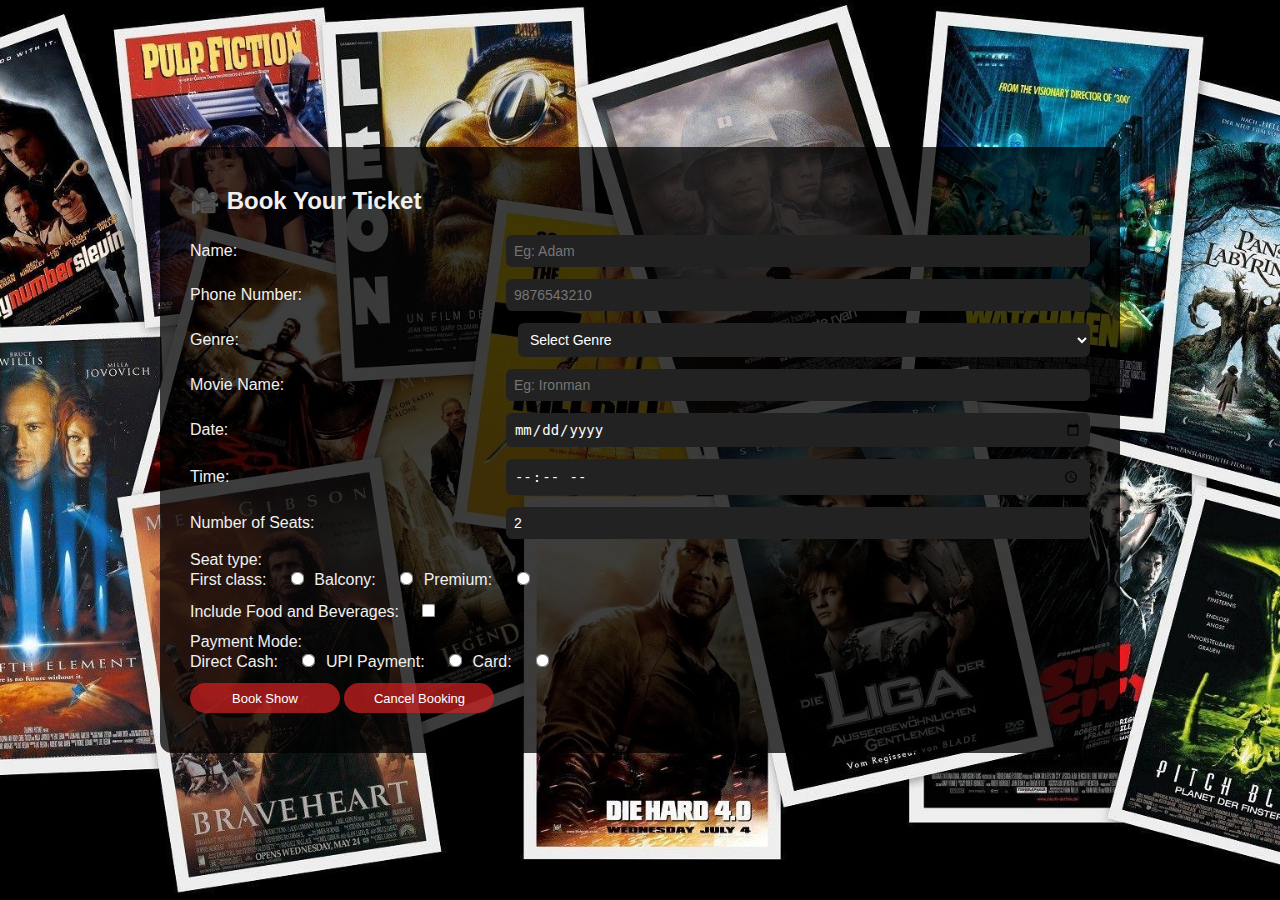
<file: index.html>
<!DOCTYPE html>
<html lang="en">

<head>
  <meta charset="UTF-8" />
  <meta name="viewport" content="width=device-width, initial-scale=1.0" />
  <title>Booking</title>
  <link rel="stylesheet" href="index.css" />
  <script src="index.js" defer></script>
</head>

<body>
  <form id="bookingForm" novalidate>
    <h2>🎥 Book Your Ticket</h2>
    <div class="input-control">
      <div class="errors">

        <div class="Movie">
          <label for="name">Name:</label>
          <input type="text" id="name" placeholder="Eg: Adam" />

        </div>

        <div class="Movie">
          <label for="phn">Phone Number:</label>
          <input type="tel" id="phn" placeholder="9876543210" />
        </div>

        <div class="Movie">
          <label for="genre">Genre:</label><br />
          <select id="genre" name="genre">
            <option value="select">Select Genre</option>
            <option value="comedy">Comedy</option>
            <option value="action">Action</option>
            <option value="thriller">Thriller</option>
            <option value="sci-fi">Sci-Fi</option>
          </select>
        </div>

        <div class="Movie">
          <label for="mname">Movie Name:</label>
          <input type="text" id="mname" placeholder="Eg: Ironman" />
        </div>

        <div class="Movie">
          <label for="date">Date:</label>
          <input type="date" id="date" />
        </div>

        <div class="Movie">
          <label for="time">Time:</label>
          <input type="time" id="time" />
        </div>

        <div class="Movie">
          <label for="seat">Number of Seats:</label>
          <input type="number" id="seat" min="1" max="15" value="2" />
        </div>
        <div id="seatTypeGroup" class="error-block">

          <div class="radio">
            <label>Seat type:</label><br />
            <label>First class:</label>
            <input type="radio" name="seating" value="firstclass" />

            <label>Balcony:</label>
            <input type="radio" name="seating" value="balcony" />

            <label>Premium:</label>
            <input type="radio" name="seating" value="premium" />
          </div>
        </div>
      </div>
      <div id="fnbGroup" class="error-block">

        <div class="checkbox">
          <label for="include-fnb">Include Food and Beverages:</label>
          <input type="checkbox" id="include-fnb" />


          <div class="checkbox-group" id="fnb-options" style="display: none;">
            <label class="title">Select Food & Beverages:</label><br>
            <input type="checkbox" name="fnb" value="Popcorn"> Popcorn 🍿<br>
            <input type="checkbox" name="fnb" value="Nachos"> Nachos 🧀<br>
            <input type="checkbox" name="fnb" value="Soda"> Soda 🥤<br>
            <input type="checkbox" name="fnb" value="Burger"> Burger 🍔<br>
            <input type="checkbox" name="fnb" value="Ice Cream"> Ice Cream 🍨<br>
          </div>
        </div>
      </div>



      <div id="paymentGroup" class="error-block">

        <div class="radio">
          <label>Payment Mode:</label><br />
          <label>Direct Cash:</label>
          <input type="radio" name="payment" value="Direct Cash" />

          <label>UPI Payment:</label>
          <input type="radio" name="payment" value="UPI Payment" />

          <label>Card:</label>
          <input type="radio" name="payment" value="Card" />
        </div>

        <div class="Movie" style="display: none;" id="upi">
          <label>Scan UPI QR:</label><br />
          <img src="qrcode.webp" alt="QR Code" width="120" />
        </div>
      </div>
    </div>

    <div>
      <button type="submit">Book Show</button>
      <button type="reset" id="cancelBooking">Cancel Booking</button>
    </div>
    <div id="errorMessages" style="color:yellow; margin-top: 20px;"></div>

  </form>

</body>

</html>
</file>
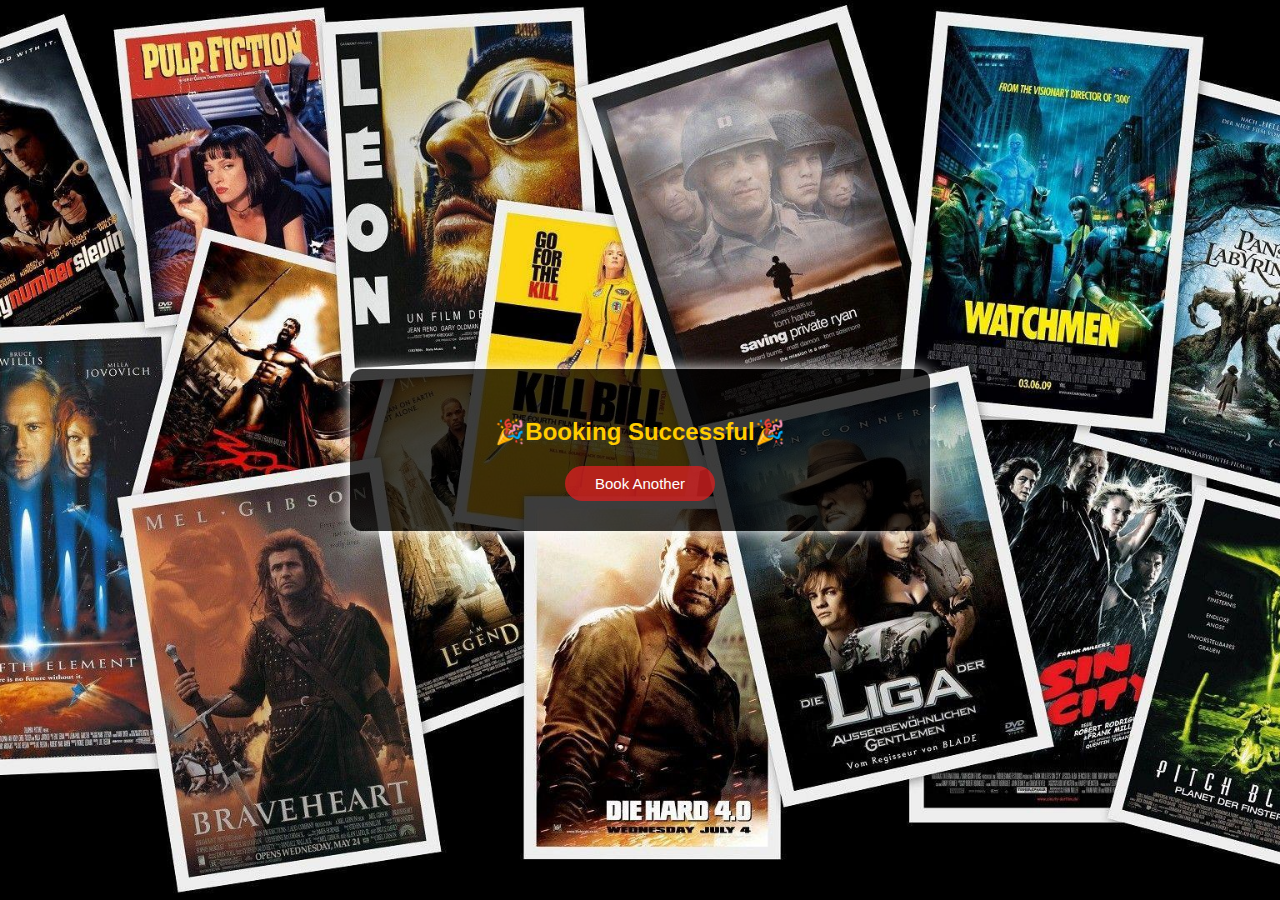
<file: end.html>
<!DOCTYPE html>
<html lang="en">

<head>
    <meta charset="UTF-8">
    <meta name="viewport" content="width=device-width, initial-scale=1.0">
    <title>Confirmation</title>
    <link rel="stylesheet" href="end.css">
</head>

<body>
    <div class="was">
        <h2>🎉Booking Successful🎉</h2>

        <a href="index.html"><button>Book Another</button></a>
    </div>

    
  
</body>


</html>
</file>
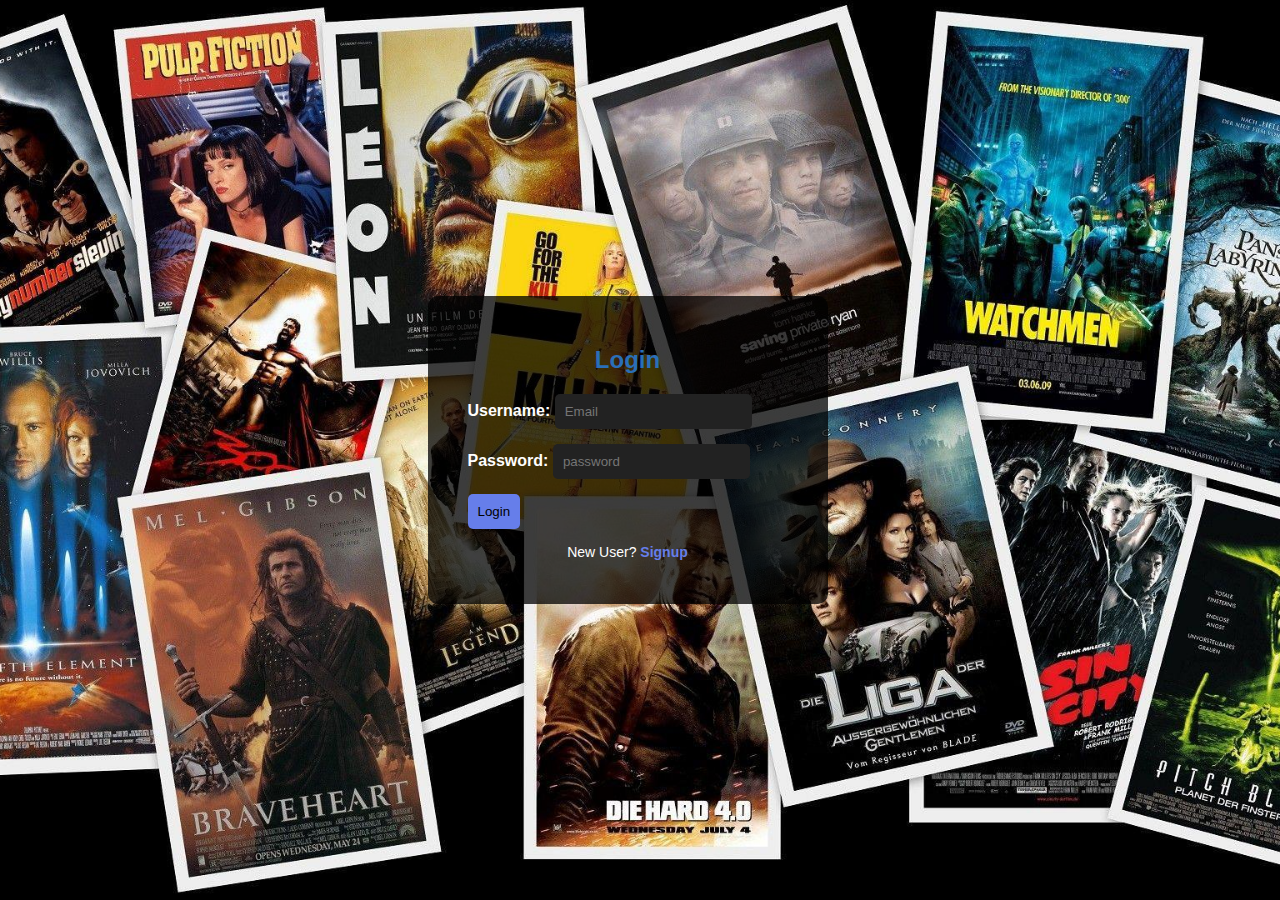
<file: login.html>
<!DOCTYPE html>
<html lang="en">

<head>
  <meta charset="UTF-8">
  <meta name="viewport" content="width=device-width, initial-scale=1.0">
  <title>login-form</title>
  <link rel="stylesheet" href="login.css">
</head>

<body>
  <div class="one">

    <form id="login">
      <h2 id="login">Login</h2>
      <div>
        <label for="username">Username:</label>
        <input type="text" id="username" placeholder="Email" required>
      </div>
      <div>
        <label for="password">Password:</label>
        <input type="password" id="password" placeholder="password" required>
      </div>
      <div>
        <button type="submit">Login</button>
      </div>
      <div>
        <p class="toggle-text"> New User? <a href="#" id="signup">Signup</a></p>
      </div>
    </form>
    
    <form id="newuser" style="display: none;" >
      <h2 id="signup">Signup</h2>
      <div>
        <label for="username">Username:</label>
        <input type="email" id="username" placeholder="Email" required>
      </div>
      <div>
        <label for="password">Password:</label>
        <input type="password" id="password" placeholder="password" required>
      </div>
      <div>
        <label for="Confirm">Confirm Password:</label>
        <input type="password" id="Confirm" placeholder="password" required>
      </div>
      <div>
        <button type="submit">Signup</button>
      </div>
      <div>
        <p class="toggle-text">Already have an account? <a href="#" id="login">Login</a></p>
      </div>
    </form>
  </div>
</body>
<script src="script.js"></script>


</html>
</file>
<file: index.css>
body {
  margin: 0;
  padding: 0;
  font-family: 'Segoe UI', sans-serif;
  background: url('uff.jpg') no-repeat center center fixed;
  background-size: cover;
  color: #f0f0f0;
  display: flex;
  justify-content: center;
  align-items: center;
  height: 100vh;
  overflow: hidden;

}




form {
  background-color: rgba(0, 0, 0, 0.75);
  padding: 20px 30px;
  border-radius: 12px;
  border: black;
  box-shadow: none;
  max-width: 900px;
  width: 100%;
  max-height: 95vh;
  overflow-y: auto;
  scrollbar-width: none;

}

form::-webkit-scrollbar {
  display: none;
}


.Movie {
  display: flex;
  align-items: center;
  justify-content: space-between;
  margin-bottom: 12px;
  gap: 10px;
}

.Movie label {
  width: 35%;
  font-weight: 500;
}

.Movie input,
.Movie select {
  width: 65%;
  padding: 8px;
  border: none;
  border-radius: 6px;
  background-color: #222;
  color: #fff;
  font-size: 14px;
}

.Movie input:hover,
.Movie select:hover {
  background-color: #333;
}


.radio,
.checkbox {
  margin-bottom: 12px;
}

.radio label,
.checkbox label {
  margin-right: 15px;
  display: inline-block;
}

input[type="radio"],
input[type="checkbox"] {
  margin-right: 6px;
  transform: scale(1.05);
}


img {
  margin-top: 8px;
  border-radius: 8px;
  width: 100px;
}

button {
  background-color: rgba(211, 33, 33, 0.704);
  color: white;
  width: 150px;
  height: 30px;
  font-size: small;
  border-radius: 100px;
  border: none;
  cursor: pointer;
  transition: background-color 0.3s ease;
}



@media (max-width: 768px) {
  form {
    padding: 10px 15px;
    max-height: 90vh;

  }

  .Movie {
    flex-direction: column;
    align-items: flex-start;
  }

  .Movie label,
  .Movie input,
  .Movie select {
    width: 100%;
  }
}
</file>
<file: end.css>
body {
  margin: 0;
  padding: 0;
  font-family: 'Segoe UI', sans-serif;
  background: url('uff.jpg') no-repeat center center fixed;
  background-size: cover;
  color: #f0f0f0;
  display: flex;
  justify-content: center;
  align-items: center;
  height: 100vh;
  overflow: hidden;

}


.was {
  background-color: rgba(0, 0, 0, 0.75);
  padding: 30px 40px;
  border-radius: 12px;
  box-shadow: 0 0 15px rgb(255, 255, 255);
  text-align: center;
  max-width: 500px;
  width: 100%;
  
}

.was h2 {
  margin-bottom: 20px;
  font-size: 24px;
  color: #ffcc00;
}



button {
  background-color: rgba(211, 33, 33, 0.8);
  color: white;
  width: 150px;
  height: 35px;
  font-size: 15px;
  border-radius: 100px;
  border: none;
  cursor: pointer;
  transition: background-color 0.3s ease;
}

button:hover {
  background-color: rgba(255, 0, 0, 0.8);
}


/* Small devices: phones (up to 600px) */
@media (max-width: 600px) {
  .was {
   padding: 15px 20px;
    max-width: 50%;
    border-radius: 6px;
    box-shadow: none;
  }

  .was h2 {
    font-size: 15px;
    margin-bottom: 10px;
  }

  button {
    width: 45%;
    font-size: 10px;
    height: 25px;
  }
}
</file>
<file: login.css>
body {
    margin: 0;
    padding: 0;
    font-family: 'Segoe UI', sans-serif;
    background: url('uff.jpg') no-repeat center center fixed;
    background-size: cover;
    color: white;
    display: flex;
    justify-content: center;
    align-items: center;
    height: 100vh;
    overflow: hidden;
    
}


.one {
    justify-content: center;
    align-items: center;
    align-content: center;
    margin-right: 25px;
    padding: 30px 40px;
    border-radius: 10px;
    border: black;
    box-shadow: none;
    width: 320px;
    background-color: rgba(0, 0, 0, 0.75);
}

form {
    display: flex;
    flex-direction: column;
}

form h2 {
    text-align: center;
    margin-bottom: 20px;
    color: #2a6fb8;
}

label {
    margin-bottom: 5px;
    font-weight: bold;
    color: #fffefe;
}

input {
    padding: 10px;
    margin-bottom: 15px;
    color: white;
    border-radius: 5px;
    background-color: #222;
    border: none;
    display: inline-block;
}

button {
    padding: 10px;
    background-color: #667eea;
    color: black;
    border: none;
    border-radius: 5px;
    cursor: pointer;
    transition: background-color 0.3s ease;
}

button a {
    color: #fff;
}

button:hover {
    background-color: #5a67d8;
}

.toggle-text {
    text-align: center;
    margin-top: 15px;
    font-size: 14px;
    color: #ffffff;
}

.toggle-text a {
    color: #667eea;
    text-decoration: none;
    font-weight: bold;
}

/* Smartphones (up to 600px) */
@media (max-width: 600px) {
    body {
        padding: 20px;
        justify-items: center;
        align-items: center;
        margin-top: 10;
    }

    .one {
        width: 300px;
        margin-left: 60px;
        padding: 20px;
        box-shadow: none;
    }

    form {
        padding: 15px;
        box-shadow: none;
    }

    form h2 {
        font-size: 20px;
    }

    input,
    button {
        width: 100%;
        font-size: 14px;
    }

    .toggle-text {
        font-size: 13px;
    }
}
</file>
